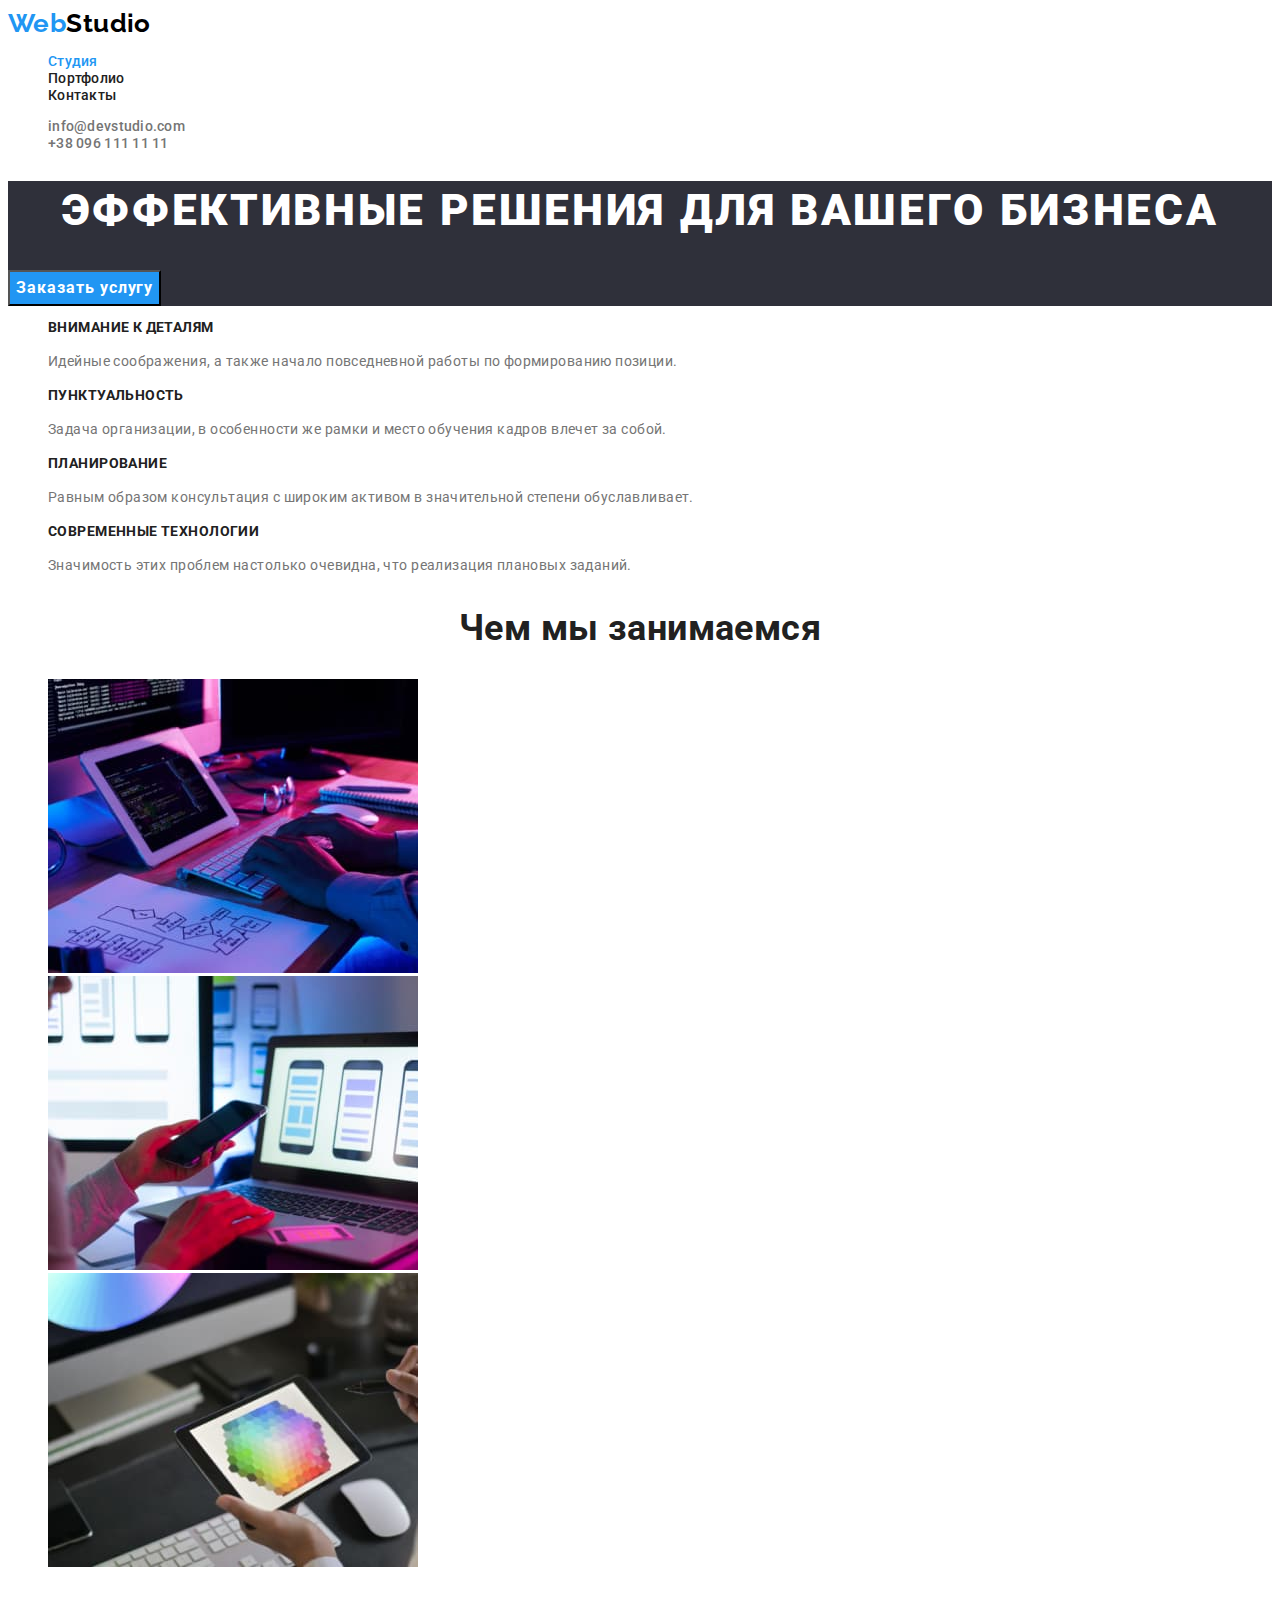
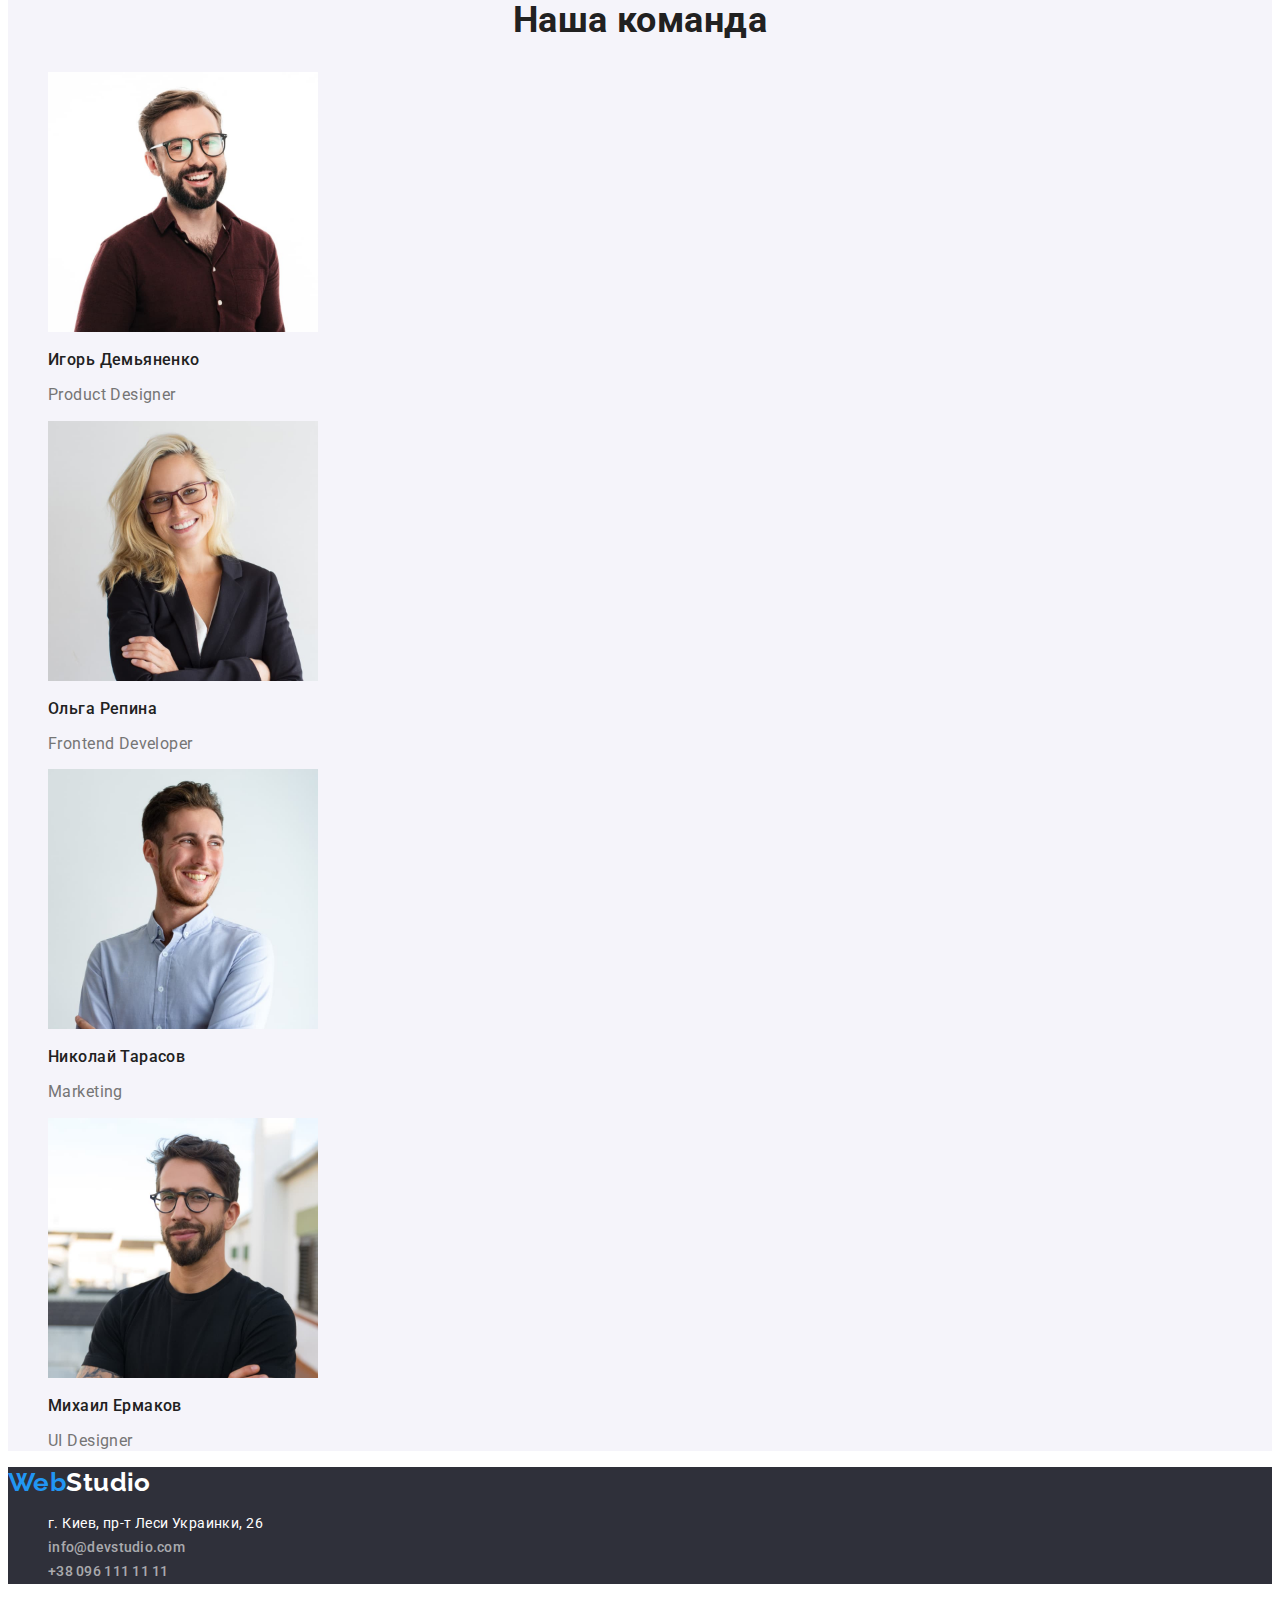
<file: index.html>
<!DOCTYPE html>
<html lang="en">
    
<head>
    <meta charset="UTF-8">
    <meta http-equiv="X-UA-Compatible" content="IE=edge">
    <meta name="viewport" content="width=device-width, initial-scale=1.0">
    <title>Home Work 2</title>
    <link rel="preconnect" href="https://fonts.googleapis.com">
    <link rel="preconnect" href="https://fonts.gstatic.com" crossorigin>
    <link href="https://fonts.googleapis.com/css2?family=Raleway:wght@700&family=Roboto:wght@400;500;700;900&display=swap" rel="stylesheet">
    <link rel="stylesheet" href="./css/style.css">
</head>

<body>
    <!-- Шапка сайта -->
    <header>
        <nav>
            <div class="header-logo">
                <a href="./index.html"><span class="header-logoweb">Web</span><span class="header-logostudio">Studio</span></a>
            </div>
            <ul class="navigator">
                <li><a class="navigator-link current" href="./index.html">Студия</a></li>
                <li><a class="navigator-link" href="./portfolio.html">Портфолио</a></li>
                <li><a class="navigator-link" href="#">Контакты</a></li>
            </ul>
        </nav>
        <ul class="contacts">
            <li><a class="contact" href="mailto:info@devstudio.com">info@devstudio.com</a></li>
            <li><a class="contact" href="tel:+380961111111">+38 096 111 11 11</a></li>
        </ul>
    </header>

    <main class="main">

        <!-- Секции, эффективные решения -->
        <section class="hero">
            <h1 class="hero-headline">Эффективные решения для вашего бизнеса</h1>
            <button class="button primary" type="button">Заказать услугу</button>
        </section>

        <section class="section-list">
            <h2 class="title-seo">Наши преимущества</h2> <!-- Заголовок для SEO -->
            <ul>
                <li>
                    <h3 class="list-title">Внимание к деталям</h3>
                    <p class="list-text">Идейные соображения, а также начало повседневной работы по формированию позиции.</p>
                </li>
                <li>
                    <h3 class="list-title">Пунктуальность</h3>
                    <p class="list-text">Задача организации, в особенности же рамки и место обучения кадров влечет за собой.</p>
                </li>
                <li>
                    <h3 class="list-title">Планирование</h3>
                    <p class="list-text">Равным образом консультация с широким активом в значительной степени обуславливает.</p>
                </li>
                <li>
                    <h3 class="list-title">Современные технологии</h3>
                    <p class="list-text">Значимость этих проблем настолько очевидна, что реализация плановых заданий.</p>
                </li>
            </ul>
        </section>

        <!-- Секция, чем мы занимаемся -->
        <section class="section-list">
            <h2 class="title-img">Чем мы занимаемся</h2>
            <ul>
                <li class="image-about"><img src="images/about-us/img-1.jpg" alt="картинка котороя показывает чем мы занимаемся" width="370"></li>
                <li class="image-about"><img src="images/about-us/img-2.jpg" alt="картинка котороя показывает чем мы занимаемся" width="370"></li>
                <li class="image-about"><img src="images/about-us/img-3.jpg" alt="картинка котороя показывает чем мы занимаемся" width="370"></li>
            </ul>
        </section>

        <!-- Секция, наша команда -->
        <section class="section-masters">
            <h2 class="title-masters">Наша команда</h2>
            <ul>
                <li>
                    <img src="images/masters/master-1.jpg" alt="Product Designer" width="270">
                    <h3 class="name">Игорь Демьяненко</h3>
                    <p class="profession">Product Designer</p>
                </li>
                <li>
                    <img src="images/masters/master-2.jpg" alt="Frontend Developer" width="270">
                    <h3 class="name">Ольга Репина</h3>
                    <p class="profession">Frontend Developer</p>
                </li>
                <li>
                    <img src="images/masters/master-3.jpg" alt="Marketing" width="270">
                    <h3 class="name">Николай Тарасов</h3>
                    <p class="profession">Marketing</p>
                </li>
                <li>
                    <img src="images/masters/master-4.jpg" alt="UI Designer" width="270">
                    <h3 class="name">Михаил Ермаков</h3>
                    <p class="profession">UI Designer</p>
                </li>
            </ul>
        </section>
    </main>

    <footer class="footer-section">

        <!-- Секция, контакты -->
        <div class="footer-logo">
            <a href="https://ivanprokh.github.io/goit-markup-hw-02/">
                <span class="footer-logoweb">Web</span><span class="footer-logostudio">Studio</span>
            </a>
        </div>
        <address>
            <ul>
                <li><a class="footer-contact address" href="https://goo.gl/maps/oZVZi51C9zfMpwm39">г. Киев, пр-т Леси Украинки,
                        26</a></li>
                <li><a class="footer-contact contact" href="mailto:info@devstudio.com">info@devstudio.com</a></li>
                <li><a class="footer-contact contact" href="tel:+380961111111">+38 096 111 11 11</a></li>
            </ul>
        </address>
    </footer>
</body>
</html>
</file>
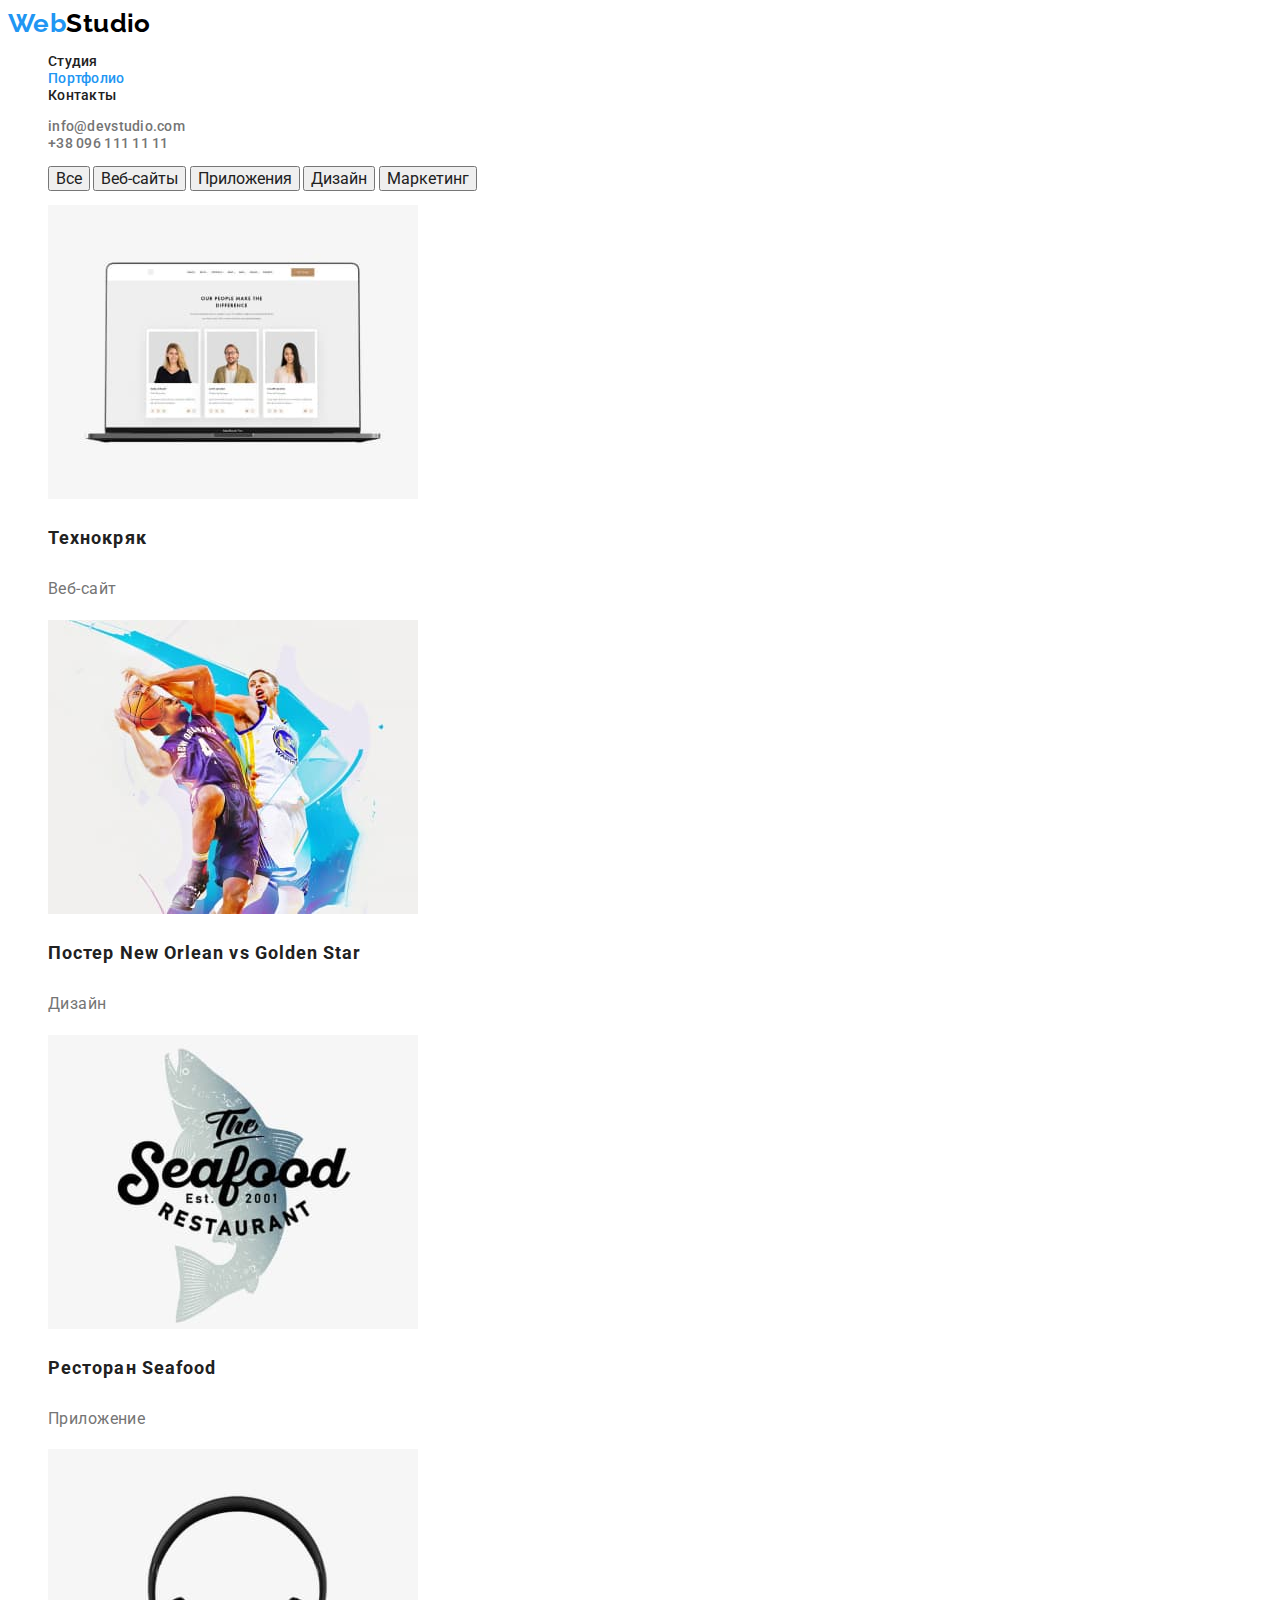
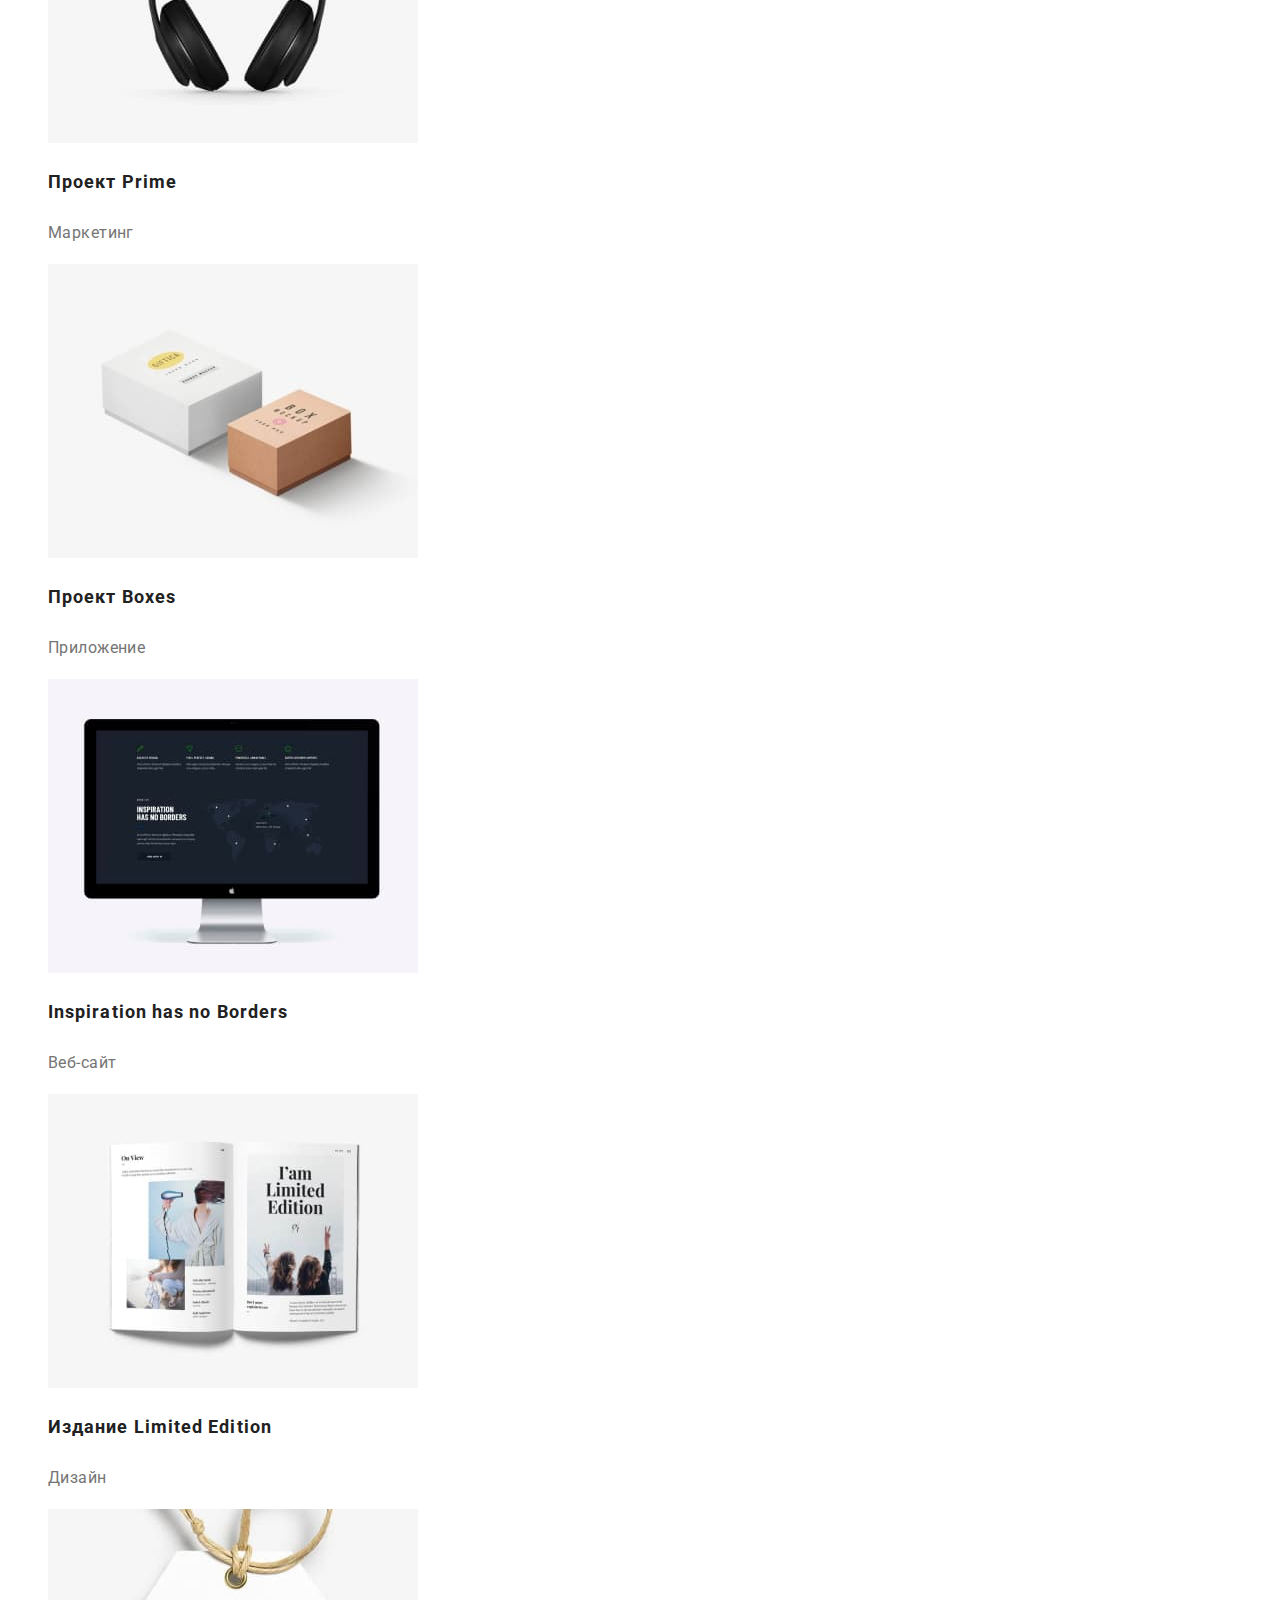
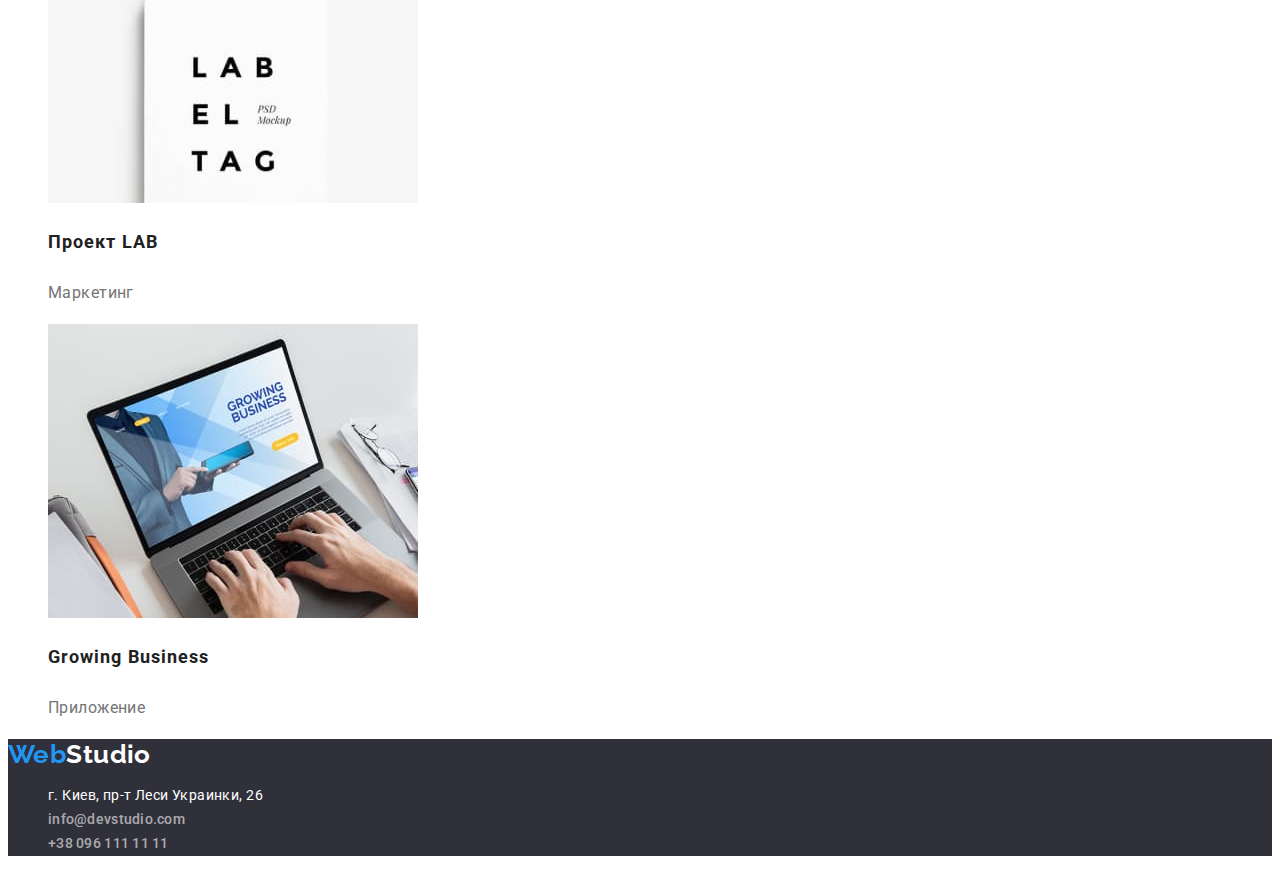
<file: portfolio.html>
<!DOCTYPE html>
<html lang="en">

<head>
    <meta charset="UTF-8">
    <meta http-equiv="X-UA-Compatible" content="IE=edge">
    <meta name="viewport" content="width=device-width, initial-scale=1.0">
    <title>Home Work 2</title>
    <link rel="preconnect" href="https://fonts.googleapis.com">
    <link rel="preconnect" href="https://fonts.gstatic.com" crossorigin>
    <link href="https://fonts.googleapis.com/css2?family=Raleway:wght@700&family=Roboto:wght@400;500;700;900&display=swap" rel="stylesheet">
    <link rel="stylesheet" href="./css/style.css">
</head>

<body>
    <!-- Шапка сайта -->
    <header>
        <nav>
            <div class="header-logo">
                <a href="./index.html"><span class="header-logoweb">Web</span><span
                        class="header-logostudio">Studio</span></a>
            </div>
            <ul class="navigator">
                <li><a class="navigator-link" href="./index.html">Студия</a></li>
                <li><a class="navigator-link current" href="./portfolio.html">Портфолио</a></li>
                <li><a class="navigator-link" href="#">Контакты</a></li>
            </ul>
        </nav>
        <ul class="contacts">
            <li><a class="contact" href="mailto:info@devstudio.com">info@devstudio.com</a></li>
            <li><a class="contact" href="tel:+380961111111">+38 096 111 11 11</a></li>
        </ul>
    </header>

    <main class="portfolio-main">

        <!-- Кнопки -->
        <ul class="button-list">
            <li><button class="portfolio-button" type="button">Все</button></li>
            <li><button class="portfolio-button" type="button">Веб-сайты</button></li>
            <li><button class="portfolio-button" type="button">Приложения</button></li>
            <li><button class="portfolio-button" type="button">Дизайн</button></li>
            <li><button class="portfolio-button" type="button">Маркетинг</button></li>
        </ul>

        <!-- Секция продуктов -->
        <ul class="products">
            <li>
                <img src="images/portfolio/portfolio-1.jpg" alt="Технокряк" width="370">
                <h3 class="products-name">Технокряк</h3>
                <p class="menu-link">Веб-сайт</p>
            </li>
            <li>
                <img src="images/portfolio/portfolio-2.jpg" alt="Постер New Orlean vs Golden Star" width="370">
                <h3 class="products-name">Постер New Orlean vs Golden Star</h3>
                <p class="menu-link">Дизайн</p>
            </li>
            <li>
                <img src="images/portfolio/portfolio-3.jpg" alt="Ресторан Seafood" width="370">
                <h3 class="products-name">Ресторан Seafood</h3>
                <p class="menu-link">Приложение</p>
            </li>
            <li>
                <img src="images/portfolio/portfolio-4.jpg" alt="Проект Prime" width="370">
                <h3 class="products-name">Проект Prime</h3>
                <p class="menu-link">Маркетинг</p>
            </li>
            <li>
                <img src="images/portfolio/portfolio-5.jpg" alt="Проект Boxes" width="370">
                <h3 class="products-name">Проект Boxes</h3>
                <p class="menu-link">Приложение</p>
            </li>
            <li>
                <img src="images/portfolio/portfolio-6.jpg" alt="Inspiration has no Borders" width="370">
                <h3 class="products-name">Inspiration has no Borders</h3>
                <p class="menu-link">Веб-сайт</p>
            </li>
            <li>
                <img src="images/portfolio/portfolio-7.jpg" alt="Издание Limited Edition" width="370">
                <h3 class="products-name">Издание Limited Edition</h3>
                <p class="menu-link">Дизайн</p>
            </li>
            <li>
                <img src="images/portfolio/portfolio-8.jpg" alt="Проект LAB" width="370">
                <h3 class="products-name">Проект LAB</h3>
                <p class="menu-link">Маркетинг</p>
            </li>
            <li>
                <img src="images/portfolio/portfolio-9.jpg" alt="Growing Business" width="370">
                <h3 class="products-name">Growing Business</h3>
                <p class="menu-link">Приложение</p>
            </li>
        </ul>
            
    </main>

    <footer class="footer-section">

        <!-- Секция, контакты -->
        <div class="footer-logo">
            <a href="https://ivanprokh.github.io/goit-markup-hw-02/">
                <span class="footer-logoweb">Web</span><span class="footer-logostudio">Studio</span></a>
        </div>
        <address>
            <ul>
                <li><a class="footer-contact address" href="https://goo.gl/maps/oZVZi51C9zfMpwm39">г. Киев, пр-т Леси
                        Украинки, 26</a></li>
                <li><a class="footer-contact contact" href="mailto:info@devstudio.com">info@devstudio.com</a></li>
                <li><a class="footer-contact contact" href="tel:+380961111111">+38 096 111 11 11</a></li>
            </ul>
        </address>
    </footer>
</body>

</html>
</file>
<file: css/style.css>
:root {
  --theme-color: #2196f3;
  --second-color: #ffffff;
  --logostudio-color: #000000;

  --background-first: #2f303a;
  --background-section-list: #e5e5e5;
  --background-third: #f5f4fa;

  --text-primary: #212121;
  --text-secondary: #757575;
  --text-third: rgba(255, 255, 255, 0.6);

  --primary-font: 'Roboto', sans-serif;
  --secondary-font: 'Raleway', sans-serif;
}

body {
  font-size: 14px;
  font-family: var(--primary-font), sans-serif;
  letter-spacing: 0.03em;
  color: var(--primary-text-color);
  background-color: var(--primary-white-color);
}

ul,
ol {
  list-style: none;
}

a {
  text-decoration: none;
}

header {
  background: var(--second-color);
}

button {
  font-family: inherit;
}

/* =========== Header styles starts here =========== */

/* =========== WebStudio =========== */

.header-logo {
  font-family: var(--secondary-font);
  font-weight: 700;
  font-size: 26px;
  line-height: 1.19;
}

.header-logoweb {
  color: var(--theme-color);
}

.header-logostudio {
  color: var(--logostudio-color);
}
/* =========== Navigator=========== */

.navigator-link:hover,
.navigator-link:focus {
  color: var(--theme-color);
}

.navigator-link.current {
  color: var(--theme-color);
}

.navigator-link {
  font-weight: 500;
  line-height: 1.14;
  letter-spacing: 0.02em;
  color: var(--text-primary);
}

/* =========== Contacts =========== */

.contact {
  font-weight: 500;
  line-height: 1.14;
  letter-spacing: 0.02em;
  color: var(--text-secondary);
}

.contact:hover,
.contact:focus {
  color: var(--theme-color);
}

/* =========== Header styles ends here =========== */

/* main */

/* =========== Hero-section =========== */

.hero {
  background: var(--background-first);
}

.hero-headline {
  font-weight: 900;
  font-size: 44px;
  line-height: 1.36;
  text-align: center;
  letter-spacing: 0.06em;
  text-transform: uppercase;
  color: var(--second-color);
}

.button.primary {
  cursor: pointer;
  font-weight: bold;
  font-size: 16px;
  line-height: 1.87;
  letter-spacing: 0.06em;
  color: var(--second-color);
  background: var(--theme-color);
}

/* =========== Section-list =========== */

.title-seo {
  display: none;
}

.list-title {
  font-size: 14px;
  font-weight: 700;
  line-height: 1.14;

  text-transform: uppercase;
  color: var(--text-primary);
}

.list-text {
  line-height: 1.71;

  color: var(--text-secondary);
}

/* =========== What are we doing =========== */

.title-img {
  font-weight: 700;
  font-size: 36px;
  line-height: 1.16;
  text-align: center;
  color: var(--text-primary);
}

/* =========== Masters =========== */

.section-masters {
  background: var(--background-third);
}

.title-masters {
  font-weight: 700;
  font-size: 36px;
  line-height: 1.16;
  text-align: center;
  color: var(--text-primary);
}

.name {
  font-weight: 500;
  font-size: 16px;
  line-height: 1.18;
  color: var(--text-primary);
}

.profession {
  font-size: 16px;
  line-height: 1.18;
  color: var(--text-secondary);
}

/* =========== Footer styles starts here =========== */

.footer-section {
  background: var(--background-first);
}

/* =========== Footer WebStudio =========== */

.footer-logo {
  font-family: var(--secondary-font);
  font-weight: bold;
  font-size: 26px;
  line-height: 1.19;
}

.footer-logoweb {
  color: var(--theme-color);
}

.footer-logostudio {
  color: var(--second-color);
}

/* =========== Address =========== */

.footer-contact.address {
  color: var(--second-color);
}

.footer-contact {
  font-style: normal;
  line-height: 1.71;
  color: var(--text-third);
}

/* =========== Footer styles ends here =========== */

/* =========== PORTFOLIO.HTML styles starts here =========== */

.navigator-link.current {
  color: var(--theme-color);
}

.portfolio-button:hover,
.portfolio-button:focus {
  color: var(--second-color);
  background: var(--theme-color);
}

.portfolio-button {
  font-size: 16px;
  cursor: pointer;
  color: var(--text-primary);
}

.button-list li {
  display: inline;
}

.products-name {
  font-weight: 700;
  font-size: 18px;
  line-height: 2;
  letter-spacing: 0.06em;
  color: var(--text-primary);
}

.menu-link {
  font-size: 16px;
  line-height: 1.87;
  color: var(--text-secondary);
}

/* =========== PORTFOLIO.HTML styles ends here =========== */
</file>
